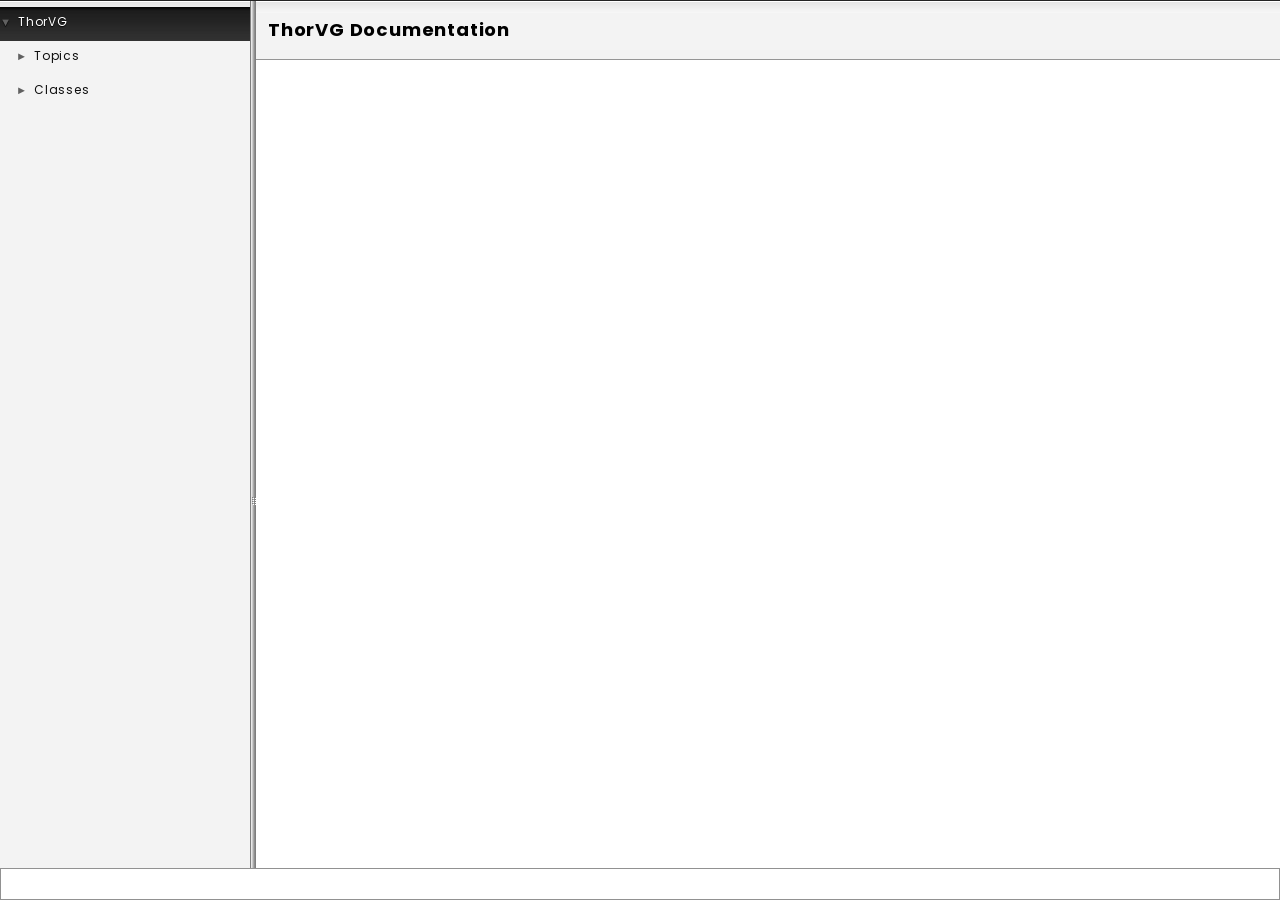
<file: api/doc/index.html>
<!DOCTYPE html PUBLIC "-//W3C//DTD XHTML 1.0 Transitional//EN" "https://www.w3.org/TR/xhtml1/DTD/xhtml1-transitional.dtd">
<html xmlns="http://www.w3.org/1999/xhtml" lang="en-US">
<head>
<meta http-equiv="Content-Type" content="text/xhtml;charset=UTF-8"/>
<meta http-equiv="X-UA-Compatible" content="IE=11"/>
<meta name="generator" content="Doxygen 1.9.8"/>
<meta name="viewport" content="width=device-width, initial-scale=1"/>
<title>ThorVG: Main Page</title>
<link href="tabs.css" rel="stylesheet" type="text/css"/>
<script type="text/javascript" src="jquery.js"></script>
<script type="text/javascript" src="dynsections.js"></script>
<link href="navtree.css" rel="stylesheet" type="text/css"/>
<script type="text/javascript" src="resize.js"></script>
<script type="text/javascript" src="navtreedata.js"></script>
<script type="text/javascript" src="navtree.js"></script>
<link href="search/search.css" rel="stylesheet" type="text/css"/>
<script type="text/javascript" src="search/searchdata.js"></script>
<script type="text/javascript" src="search/search.js"></script>
<link href="doxygen.css" rel="stylesheet" type="text/css" />
</head>
<body>
<div id="top"><!-- do not remove this div, it is closed by doxygen! -->
<div id="titlearea">
<table cellspacing="0" cellpadding="0">
 <tbody>
 <tr id="projectrow">
  <td id="projectlogo"><img alt="Logo" src="small_logo.png"/></td>
  <td id="projectalign">
   <div id="projectname">ThorVG<span id="projectnumber">&#160;v1.0</span>
   </div>
  </td>
 </tr>
 </tbody>
</table>
</div>
<!-- end header part -->
<!-- Generated by Doxygen 1.9.8 -->
<script type="text/javascript">
/* @license magnet:?xt=urn:btih:d3d9a9a6595521f9666a5e94cc830dab83b65699&amp;dn=expat.txt MIT */
var searchBox = new SearchBox("searchBox", "search/",'.html');
/* @license-end */
</script>
<script type="text/javascript" src="menudata.js"></script>
<script type="text/javascript" src="menu.js"></script>
<script type="text/javascript">
/* @license magnet:?xt=urn:btih:d3d9a9a6595521f9666a5e94cc830dab83b65699&amp;dn=expat.txt MIT */
$(function() {
  initMenu('',true,false,'search.php','Search');
  $(document).ready(function() { init_search(); });
});
/* @license-end */
</script>
<div id="main-nav"></div>
</div><!-- top -->
<div id="side-nav" class="ui-resizable side-nav-resizable">
  <div id="nav-tree">
    <div id="nav-tree-contents">
      <div id="nav-sync" class="sync"></div>
    </div>
  </div>
  <div id="splitbar" style="-moz-user-select:none;" 
       class="ui-resizable-handle">
  </div>
</div>
<script type="text/javascript">
/* @license magnet:?xt=urn:btih:d3d9a9a6595521f9666a5e94cc830dab83b65699&amp;dn=expat.txt MIT */
$(document).ready(function(){initNavTree('index.html',''); initResizable(); });
/* @license-end */
</script>
<div id="doc-content">
<!-- window showing the filter options -->
<div id="MSearchSelectWindow"
     onmouseover="return searchBox.OnSearchSelectShow()"
     onmouseout="return searchBox.OnSearchSelectHide()"
     onkeydown="return searchBox.OnSearchSelectKey(event)">
</div>

<!-- iframe showing the search results (closed by default) -->
<div id="MSearchResultsWindow">
<div id="MSearchResults">
<div class="SRPage">
<div id="SRIndex">
<div id="SRResults"></div>
<div class="SRStatus" id="Loading">Loading...</div>
<div class="SRStatus" id="Searching">Searching...</div>
<div class="SRStatus" id="NoMatches">No Matches</div>
</div>
</div>
</div>
</div>

<div class="header">
  <div class="headertitle"><div class="title">ThorVG Documentation</div></div>
</div><!--header-->
<div class="contents">
</div><!-- contents -->
</div><!-- doc-content -->
<!-- start footer part -->
<div id="nav-path" class="navpath"><!-- id is needed for treeview function! -->
  <ul>
    <li class="footer">Generated by <a href="https://www.doxygen.org/index.html"><img class="footer" src="doxygen.svg" width="104" height="31" alt="doxygen"/></a> 1.9.8 </li>
  </ul>
</div>
</body>
</html>
</file>
<file: api/doc/tabs.css>
@import url('https://fonts.googleapis.com/css2?family=Poppins:wght@200;300&display=swap');

.sm {
    position: relative;
    z-index:9999
}

.sm, .sm ul, .sm li {
    display: block;
    list-style: none;
    margin: 0;
    padding: 0;
    /*line-height: normal;*/
    direction: ltr;
    text-align: left;
    -webkit-tap-highlight-color:rgba(0, 0, 0, 0)
}

.sm-rtl, .sm-rtl ul, .sm-rtl li {
    direction: rtl;
    text-align:right
}

.sm > li > h1, .sm > li > h2, .sm > li > h3, .sm > li > h4, .sm > li > h5, .sm > li > h6 {
    margin: 0;
    padding:0
}

.sm ul {
    display:none
}

.sm li, .sm a {
    position:relative
}

.sm a {
    display:block
}

.sm a.disabled {
    cursor:not-allowed
}

.sm:after {
    content: "\00a0";
    display: block;
    height: 0;
    font: 0px/0 serif;
    clear: both;
    visibility: hidden;
    overflow:hidden
}

.sm, .sm *, .sm * :before, .sm * :after {
    -moz-box-sizing: border-box;
    -webkit-box-sizing: border-box;
    box-sizing:border-box
}

/* tab background */
/*.sm-dox {
    background-image: url("tab_b.png")
}*/

/* tab text */
.sm-dox a, .sm-dox a:focus, .sm-dox a:hover, .sm-dox a:active {
    padding: 0px 12px;
    padding-right: 43px;
    font-family: Poppins, "Lucida Grande", "Geneva", "Helvetica", Arial, sans-serif;
    font-size: 13px;
    /*font-weight: bold;*/
    line-height: 36px;
    letter-spacing: 0.8px;
    text-decoration: none;
    /*text-shadow: 0px 1px 1px rgba(255, 255, 255, 0.9);
    color: #283A5D;*/
    color: #000;
    outline:none
}

.sm-dox a:hover {
    background-image: url("tab_a.png");
    background-repeat: repeat-x;
    color: #fff;
    /*text-shadow:0px 1px 1px #000*/
}

.sm-dox a.current {
    color:#D23600
}

.sm-dox a.disabled {
    color:#bbb
}

.sm-dox a span.sub-arrow {
    position: absolute;
    top: 50%;
    margin-top: -14px;
    left: auto;
    right: 3px;
    width: 28px;
    height: 28px;
    overflow: hidden;
    font: bold 12px/28px monospace !important;
    text-align: center;
    text-shadow: none;
    background: rgba(255, 255, 255, 0.5);
    border-radius:5px
}

.sm-dox a.highlighted span.sub-arrow:before {
    display: block;
    content: '-'
}

.sm-dox > li:first-child > a, .sm-dox > li:first-child > :not(ul) a {
    border-radius:5px 5px 0 0
}

.sm-dox > li:last-child > a, .sm-dox > li:last-child > * :not(ul) a, .sm-dox > li:last-child > ul, .sm-dox > li:last-child > ul > li:last-child > a, .sm-dox > li:last-child > ul > li:last-child > * :not(ul) a, .sm-dox > li:last-child > ul > li:last-child > ul, .sm-dox > li:last-child > ul > li:last-child > ul > li:last-child > a, .sm-dox > li:last-child > ul > li:last-child > ul > li:last-child > * :not(ul) a, .sm-dox > li:last-child > ul > li:last-child > ul > li:last-child > ul, .sm-dox > li:last-child > ul > li:last-child > ul > li:last-child > ul > li:last-child > a, .sm-dox > li:last-child > ul > li:last-child > ul > li:last-child > ul > li:last-child > * :not(ul) a, .sm-dox > li:last-child > ul > li:last-child > ul > li:last-child > ul > li:last-child > ul, .sm-dox > li:last-child > ul > li:last-child > ul > li:last-child > ul > li:last-child > ul > li:last-child > a, .sm-dox > li:last-child > ul > li:last-child > ul > li:last-child > ul > li:last-child > ul > li:last-child > * :not(ul) a, .sm-dox > li:last-child > ul > li:last-child > ul > li:last-child > ul > li:last-child > ul > li:last-child > ul {
    border-radius:0 0 5px 5px
}

.sm-dox > li:last-child > a.highlighted, .sm-dox > li:last-child > * :not(ul) a.highlighted, .sm-dox > li:last-child > ul > li:last-child > a.highlighted, .sm-dox > li:last-child > ul > li:last-child > * :not(ul) a.highlighted, .sm-dox > li:last-child > ul > li:last-child > ul > li:last-child > a.highlighted, .sm-dox > li:last-child > ul > li:last-child > ul > li:last-child > * :not(ul) a.highlighted, .sm-dox > li:last-child > ul > li:last-child > ul > li:last-child > ul > li:last-child > a.highlighted, .sm-dox > li:last-child > ul > li:last-child > ul > li:last-child > ul > li:last-child > * :not(ul) a.highlighted, .sm-dox > li:last-child > ul > li:last-child > ul > li:last-child > ul > li:last-child > ul > li:last-child > a.highlighted, .sm-dox > li:last-child > ul > li:last-child > ul > li:last-child > ul > li:last-child > ul > li:last-child > * :not(ul) a.highlighted {
    border-radius:0
}

.sm-dox ul {
    background:rgba(162, 162, 162, 0.1)
}

/* tab popup text */
.sm-dox ul a, .sm-dox ul a:focus, .sm-dox ul a:hover, .sm-dox ul a:active {
    font-size: 12px;
    border-left: 8px solid transparent;
    line-height: 36px;
    letter-spacing: 0.8px;
    text-shadow: none;
    background-color: white;
    background-image:none
}

.sm-dox ul a:hover {
    background-image: url("tab_a.png");
    background-repeat: repeat-x;
    color: #fff;
    /*text-shadow:0px 1px 1px #000*/
}

.sm-dox ul ul a, .sm-dox ul ul a:hover, .sm-dox ul ul a:focus, .sm-dox ul ul a:active {
    border-left:16px solid transparent
}

.sm-dox ul ul ul a, .sm-dox ul ul ul a:hover, .sm-dox ul ul ul a:focus, .sm-dox ul ul ul a:active {
    border-left:24px solid transparent
}

.sm-dox ul ul ul ul a, .sm-dox ul ul ul ul a:hover, .sm-dox ul ul ul ul a:focus, .sm-dox ul ul ul ul a:active {
    border-left:32px solid transparent
}

.sm-dox ul ul ul ul ul a, .sm-dox ul ul ul ul ul a:hover, .sm-dox ul ul ul ul ul a:focus, .sm-dox ul ul ul ul ul a:active {
    border-left:40px solid transparent
}

@media (min-width: 768px) {
    .sm-dox ul {
        position: absolute;
        width:12em
    }

    .sm-dox li {
        float:left
    }

    .sm-dox.sm-rtl li {
        float:right
    }

    .sm-dox ul li, .sm-dox.sm-rtl ul li, .sm-dox.sm-vertical li {
        float:none
    }

    .sm-dox a {
        white-space:nowrap
    }

    .sm-dox ul a, .sm-dox.sm-vertical a {
        white-space:normal
    }

    .sm-dox .sm-nowrap > li > a, .sm-dox .sm-nowrap > li > :not(ul) a {
        white-space:nowrap
    }

    /* tab background */
    .sm-dox {
        padding: 0 10px;
        /*background-image: url("tab_b.png");*/
        line-height:36px
    }

    .sm-dox a span.sub-arrow {
        top: 50%;
        margin-top: -2px;
        right: 12px;
        width: 0;
        height: 0;
        border-width: 4px;
        border-style: solid dashed dashed dashed;
        border-color: #283A5D transparent transparent transparent;
        background: transparent;
        border-radius:0
    }

    /* border to the right of the main tab item */
    .sm-dox a, .sm-dox a:focus, .sm-dox a:active, .sm-dox a:hover, .sm-dox a.highlighted {
        padding: 0px 12px;
        border-radius:0 !important
    }

    /* main tab hover */
    .sm-dox a:hover {
        background-image: url("tab_a.png");
        background-repeat: repeat-x;
        color: #fff;
        text-shadow:0px 1px 1px #000
    }

    .sm-dox a:hover span.sub-arrow {
        border-color:#fff transparent transparent transparent
    }

    .sm-dox a.has-submenu {
        padding-right:24px
    }

    .sm-dox li {
        border-top:0
    }

    .sm-dox > li > ul:before, .sm-dox > li > ul:after {
        content: '';
        position: absolute;
        top: -18px;
        left: 30px;
        width: 0;
        height: 0;
        overflow: hidden;
        border-width: 9px;
        border-style: dashed dashed solid dashed;
        border-color:transparent transparent #bbb transparent
    }

    .sm-dox > li > ul:after {
        top: -16px;
        left: 31px;
        border-width: 8px;
        border-color:transparent transparent #fff transparent
    }

    /* sub menu background of main tab */
    .sm-dox ul {
        border: 1px solid #bbb;
        padding: 5px 0;
        background: #fff;
        border-radius: 5px !important;
        box-shadow:0 5px 9px rgba(0, 0, 0, 0.2)
    }

    .sm-dox ul a span.sub-arrow {
        right: 8px;
        top: 50%;
        margin-top: -5px;
        border-width: 5px;
        border-color: transparent transparent transparent #555;
        border-style:dashed dashed dashed solid
    }

    .sm-dox ul a, .sm-dox ul a:hover, .sm-dox ul a:focus, .sm-dox ul a:active, .sm-dox ul a.highlighted {
        color: #555;
        background-image: none;
        border: 0 !important;
        color: #555;
        background-image:none
    }

    /* tab popup hover */
    .sm-dox ul a:hover {
        background-image: url("tab_a.png");
        background-repeat: repeat-x;
        color: #fff;
        /*text-shadow:0px 1px 1px #000*/
    }

    .sm-dox ul a:hover span.sub-arrow {
        border-color:transparent transparent transparent #fff
    }

    .sm-dox span.scroll-up, .sm-dox span.scroll-down {
        position: absolute;
        display: none;
        visibility: hidden;
        overflow: hidden;
        background: #fff;
        height:36px
    }

    .sm-dox span.scroll-up:hover, .sm-dox span.scroll-down:hover {
        background:#eee
    }

    .sm-dox span.scroll-up:hover span.scroll-up-arrow, .sm-dox span.scroll-up:hover span.scroll-down-arrow {
        border-color:transparent transparent #D23600 transparent
    }

    .sm-dox span.scroll-down:hover span.scroll-down-arrow {
        border-color:#D23600 transparent transparent transparent
    }

    .sm-dox span.scroll-up-arrow, .sm-dox span.scroll-down-arrow {
        position: absolute;
        top: 0;
        left: 50%;
        margin-left: -6px;
        width: 0;
        height: 0;
        overflow: hidden;
        border-width: 6px;
        border-style: dashed dashed solid dashed;
        border-color:transparent transparent #555 transparent
    }

    .sm-dox span.scroll-down-arrow {
        top: 8px;
        border-style: solid dashed dashed dashed;
        border-color:#555 transparent transparent transparent
    }

    .sm-dox.sm-rtl a.has-submenu {
        padding-right: 12px;
        padding-left:24px
    }

    .sm-dox.sm-rtl a span.sub-arrow {
        right: auto;
        left:12px
    }

    .sm-dox.sm-rtl.sm-vertical a.has-submenu {
        padding:10px 20px
    }

    .sm-dox.sm-rtl.sm-vertical a span.sub-arrow {
        right: auto;
        left: 8px;
        border-style: dashed solid dashed dashed;
        border-color:transparent #555 transparent transparent
    }

    .sm-dox.sm-rtl > li > ul:before {
        left: auto;
        right:30px
    }

    .sm-dox.sm-rtl > li > ul:after {
        left: auto;
        right:31px
    }

    .sm-dox.sm-rtl ul a.has-submenu {
        padding:10px 20px !important
    }

    .sm-dox.sm-rtl ul a span.sub-arrow {
        right: auto;
        left: 8px;
        border-style: dashed solid dashed dashed;
        border-color:transparent #555 transparent transparent
    }

    .sm-dox.sm-vertical {
        padding: 10px 0;
        border-radius:5px
    }

    .sm-dox.sm-vertical a {
        padding:10px 20px
    }

    .sm-dox.sm-vertical a:hover, .sm-dox.sm-vertical a:focus, .sm-dox.sm-vertical a:active, .sm-dox.sm-vertical a.highlighted {
        background:#fff
    }
    /* tab background */
    /*.sm-dox.sm-vertical a.disabled {
        background-image: url("tab_b.png")
    }*/

    .sm-dox.sm-vertical a span.sub-arrow {
        right: 8px;
        top: 50%;
        margin-top: -5px;
        border-width: 5px;
        border-style: dashed dashed dashed solid;
        border-color:transparent transparent transparent #555
    }

    .sm-dox.sm-vertical > li > ul:before, .sm-dox.sm-vertical > li > ul:after {
        display:none
    }

    .sm-dox.sm-vertical ul a {
        padding:10px 20px
    }

    .sm-dox.sm-vertical ul a:hover, .sm-dox.sm-vertical ul a:focus, .sm-dox.sm-vertical ul a:active, .sm-dox.sm-vertical ul a.highlighted {
        background:#eee
    }

    .sm-dox.sm-vertical ul a.disabled {
        background: #fff
    }
}
</file>
<file: api/doc/navtree.css>
@import url('https://fonts.googleapis.com/css2?family=Poppins:wght@200;300&display=swap');

#nav-tree .children_ul {
  margin:0;
  padding:4px;
}

#nav-tree ul {
  list-style:none outside none;
  margin:0px;
  padding:0px;
}

#nav-tree li {
  white-space:nowrap;
  margin:0px;
  padding:0px;
}

#nav-tree .plus {
  margin:0px;
}

#nav-tree .selected {
  background-image: url('tab_a.png');
  background-repeat:repeat-x;
  color: #fff;
  text-shadow: 0px 1px 1px rgba(0, 0, 0, 1.0);
}

#nav-tree img {
  margin:0px;
  padding:0px;
  border:0px;
  vertical-align: middle;
}

#nav-tree a {
  text-decoration:none;
  padding:0px;
  margin:0px;
  outline:none;
}

#nav-tree .label {
  margin:0px;
  padding:0px;
  font: 300 12px Poppins,Geneva,Helvetica,Arial,sans-serif;
  letter-spacing: 0.8px;
}

#nav-tree .label a {
  padding:2px;
}

#nav-tree .selected a {
  text-decoration:none;
  color:#fff;
}

#nav-tree .children_ul {
  margin:0px;
  padding:0px;
}

#nav-tree .item {
  margin:0px;
  padding: 6px 0px;
}

#nav-tree {
  padding: 0px 0px;
  background-color: #FAFAFF; 
  font-size:14px;
  overflow:auto;
}

#doc-content {
  overflow:auto;
  display:block;
  padding:0px;
  margin:0px;
  -webkit-overflow-scrolling : touch; /* iOS 5+ */
}

#side-nav {
  padding:0 6px 0 0;
  margin: 0px;
  display:block;
  position: absolute;
  left: 0px;
  width: 250px;
}

.ui-resizable .ui-resizable-handle {
  display:block;
}

.ui-resizable-e {
  background-image:url("splitbar.png");
  background-size:100%;
  background-repeat:repeat-y;
  background-attachment: scroll;
  cursor:ew-resize;
  height:100%;
  right:0;
  top:0;
  width:6px;
}

.ui-resizable-handle {
  display:none;
  font-size:0.1px;
  position:absolute;
  z-index:1;
}

#nav-tree-contents {
  margin: 6px 0px 0px 0px;
}

#nav-tree {
  background-image:url('nav_h.png');
  background-repeat:repeat-x;
  background-color: #F3F3F3;
  -webkit-overflow-scrolling : touch; /* iOS 5+ */
}

#nav-sync {
  position:absolute;
  top:5px;
  right:24px;
  z-index:0;
}

#nav-sync img {
  opacity:0.3;
}

#nav-sync img:hover {
  opacity:0.9;
}

@media print
{
  #nav-tree { display: none; }
  div.ui-resizable-handle { display: none; position: relative; }
}
</file>
<file: api/doc/search/search.css>
/*---------------- Search Box positioning */

#main-menu > li:last-child {
    /* This <li> object is the parent of the search bar */
    display: flex;
    justify-content: center;
    align-items: center;
    height: 36px;
    margin-right: 1em;
}

/*---------------- Search box styling */

.SRPage * {
    font-weight: normal;
    line-height: normal;
}

dark-mode-toggle {
    margin-left: 5px;
    display: flex;
    float: right;
}

#MSearchBox {
    display: inline-block;
    white-space : nowrap;
    background: var(--search-background-color);
    border-radius: 0.65em;
    box-shadow: var(--search-box-shadow);
    z-index: 102;
}

#MSearchBox .left {
    display: inline-block;
    vertical-align: middle;
    height: 1.4em;
}

#MSearchSelect {
    display: inline-block;
    vertical-align: middle;
    width: 20px;
    height: 19px;
    background-image: var(--search-magnification-select-image);
    margin: 0 0 0 0.3em;
    padding: 0;
}

#MSearchSelectExt {
    display: inline-block;
    vertical-align: middle;
    width: 10px;
    height: 19px;
    background-image: var(--search-magnification-image);
    margin: 0 0 0 0.5em;
    padding: 0;
}


#MSearchField {
    display: inline-block;
    vertical-align: middle;
    width: 7.5em;
    height: 19px;
    margin: 0 0.15em;
    padding: 0;
    line-height: 1em;
    border:none;
    color: var(--search-foreground-color);
    outline: none;
    font-family: var(--font-family-search);
    -webkit-border-radius: 0px;
    border-radius: 0px;
    background: none;
}

@media(hover: none) {
    /* to avoid zooming on iOS */
    #MSearchField {
        font-size: 16px;
    }
}

#MSearchBox .right {
    display: inline-block;
    vertical-align: middle;
    width: 1.4em;
    height: 1.4em;
}

#MSearchClose {
    display: none;
    font-size: inherit;
    background : none;
    border: none;
    margin: 0;
    padding: 0;
    outline: none;

}

#MSearchCloseImg {
    padding: 0.3em;
    margin: 0;
}

.MSearchBoxActive #MSearchField {
    color: var(--search-active-color);
}



/*---------------- Search filter selection */

#MSearchSelectWindow {
    display: none;
    position: absolute;
    left: 0; top: 0;
    border: 1px solid var(--search-filter-border-color);
    background-color: var(--search-filter-background-color);
    z-index: 10001;
    padding-top: 4px;
    padding-bottom: 4px;
    -moz-border-radius: 4px;
    -webkit-border-top-left-radius: 4px;
    -webkit-border-top-right-radius: 4px;
    -webkit-border-bottom-left-radius: 4px;
    -webkit-border-bottom-right-radius: 4px;
    -webkit-box-shadow: 5px 5px 5px rgba(0, 0, 0, 0.15);
}

.SelectItem {
    font: 8pt var(--font-family-search);
    padding-left:  2px;
    padding-right: 12px;
    border: 0px;
}

span.SelectionMark {
    margin-right: 4px;
    font-family: var(--font-family-monospace);
    outline-style: none;
    text-decoration: none;
}

a.SelectItem {
    display: block;
    outline-style: none;
    color: var(--search-filter-foreground-color);
    text-decoration: none;
    padding-left:   6px;
    padding-right: 12px;
}

a.SelectItem:focus,
a.SelectItem:active {
    color: var(--search-filter-foreground-color);
    outline-style: none;
    text-decoration: none;
}

a.SelectItem:hover {
    color: var(--search-filter-highlight-text-color);
    background-color: var(--search-filter-highlight-bg-color);
    outline-style: none;
    text-decoration: none;
    cursor: pointer;
    display: block;
}

/*---------------- Search results window */

iframe#MSearchResults {
    /*width: 60ex;*/
    height: 15em;
}

#MSearchResultsWindow {
    display: none;
    position: absolute;
    left: 0; top: 0;
    border: 1px solid var(--search-results-border-color);
    background-color: var(--search-results-background-color);
    z-index:10000;
    width: 300px;
    height: 400px;
    overflow: auto;
}

/* ----------------------------------- */


#SRIndex {
    clear:both; 
}

.SREntry {
    font-size: 10pt;
    padding-left: 1ex;
}

.SRPage .SREntry {
    font-size: 8pt;
    padding: 1px 5px;
}

div.SRPage {
    margin: 5px 2px;
    background-color: var(--search-results-background-color);
}

.SRChildren {
    padding-left: 3ex; padding-bottom: .5em 
}

.SRPage .SRChildren {
    display: none;
}

.SRSymbol {
    font-weight: bold;
    color: var(--search-results-foreground-color);
    font-family: var(--font-family-search);
    text-decoration: none;
    outline: none;
}

a.SRScope {
    display: block;
    color: var(--search-results-foreground-color);
    font-family: var(--font-family-search);
    font-size: 8pt;
    text-decoration: none;
    outline: none;
}

a.SRSymbol:focus, a.SRSymbol:active,
a.SRScope:focus, a.SRScope:active {
    text-decoration: underline;
}

span.SRScope {
    padding-left: 4px;
    font-family: var(--font-family-search);
}

.SRPage .SRStatus {
    padding: 2px 5px;
    font-size: 8pt;
    font-style: italic;
    font-family: var(--font-family-search);
}

.SRResult {
    display: none;
}

div.searchresults {
    margin-left: 10px;
    margin-right: 10px;
}

/*---------------- External search page results */

.pages b {
   color: white;
   padding: 5px 5px 3px 5px;
   background-image: var(--nav-gradient-active-image-parent);
   background-repeat: repeat-x;
   text-shadow: 0 1px 1px #000000;
}

.pages {
    line-height: 17px;
    margin-left: 4px;
    text-decoration: none;
}

.hl {
    font-weight: bold;
}

#searchresults {
    margin-bottom: 20px;
}

.searchpages {
    margin-top: 10px;
}
</file>
<file: api/doc/doxygen.css>
/* The standard CSS for doxygen 1.9.1 */

@import url('https://fonts.googleapis.com/css2?family=Poppins:wght@200;300&family=Source+Code+Pro&display=swap');

body, table, div, p, dl {
	font: 300 14px/18px Poppins,sans-serif;
}

p.reference, p.definition {
	font: 400 14px/18px Poppins,sans-serif;
}

/* @group Heading Levels */

h1.groupheader {
	font-size: 150%;
}

/* header title */
.title {
	font: 400 14px/28px Poppins,sans-serif;
	font-size: 130%;
	font-weight: bold;
	margin: 10px 2px;
	letter-spacing: 0.8px;
}

/* Public Member Functions */
h2.groupheader {
	border-bottom: 1px solid #4A4A4A;
	color: #0A0A0A;
	font-size: 120%;
	font-weight: bold;
	margin-top: 1.75em;
	padding-top: 8px;
	padding-bottom: 4px;
	width: 100%;
	letter-spacing: 0.8px;
}

h3.groupheader {
	font-size: 100%;
}

h1, h2, h3, h4, h5, h6 {
	-webkit-transition: text-shadow 0.5s linear;
	-moz-transition: text-shadow 0.5s linear;
	-ms-transition: text-shadow 0.5s linear;
	-o-transition: text-shadow 0.5s linear;
	transition: text-shadow 0.5s linear;
	margin-right: 15px;
}

h1.glow, h2.glow, h3.glow, h4.glow, h5.glow, h6.glow {
	text-shadow: 0 0 15px cyan;
}

dt {
	font-weight: bold;
}

ul.multicol {
	-moz-column-gap: 1em;
	-webkit-column-gap: 1em;
	column-gap: 1em;
	-moz-column-count: 3;
	-webkit-column-count: 3;
	column-count: 3;
}

p.startli, p.startdd {
	margin-top: 2px;
}

th p.starttd, th p.intertd, th p.endtd {
        font-size: 100%;
        font-weight: 700;
}

p.starttd {
	margin-top: 0px;
}

p.endli {
	margin-bottom: 0px;
}

p.enddd {
	margin-bottom: 4px;
}

p.endtd {
	margin-bottom: 2px;
}

p.interli {
}

p.interdd {
}

p.intertd {
}

/* @end */

caption {
	font-weight: bold;
}

span.legend {
	font-size: 70%;
	text-align: center;
}

h3.version {
	font-size: 90%;
	text-align: center;
}

div.navtab {
	border-right: 1px solid #686868;
	padding-right: 15px;
	text-align: right;
	line-height: 110%;
}

div.navtab table {
	border-spacing: 0;
}

td.navtab {
	padding-right: 6px;
	padding-left: 6px;
}
td.navtabHL {
	background-image: url('tab_a.png');
	background-repeat:repeat-x;
	padding-right: 6px;
	padding-left: 6px;
}

td.navtabHL a, td.navtabHL a:visited {
	color: #fff;
	text-shadow: 0px 1px 1px rgba(0, 0, 0, 1.0);
}

a.navtab {
	font-weight: bold;
}

div.qindex{
	text-align: center;
	width: 100%;
	line-height: 140%;
	font-size: 130%;
	color: #A0A0A0;
}

dt.alphachar{
	font-size: 180%;
	font-weight: bold;
}

.alphachar a{
	color: black;
}

.alphachar a:hover, .alphachar a:visited{
	text-decoration: none;
}

.classindex dl {
	padding: 25px;
	column-count:1
}

.classindex dd {
	display:inline-block;
	margin-left: 50px;
	width: 90%;
	line-height: 1.15em;
}

.classindex dl.odd {
	background-color: #F0F0F0;
}

@media(min-width: 1120px) {
	.classindex dl {
		column-count:2
	}
}

@media(min-width: 1320px) {
	.classindex dl {
		column-count:3
	}
}


/* @group Link Styling */

a {
	color: #0F0F0F;
	font-weight: normal;
	text-decoration: none;
}

.contents a:visited {
	color: #181818;
}

a:hover {
	text-decoration: underline;
}

.contents a.qindexHL:visited {
        color: #FFFFFF;
}

a.el {
	font-weight: bold;
}

a.elRef {
}

/* sample code color */
a.code, a.code:visited, a.line, a.line:visited {
	color: #181818; 
}

a.codeRef, a.codeRef:visited, a.lineRef, a.lineRef:visited {
	color: #181818; 
}

/* @end */

dl.el {
	margin-left: -1cm;
}

ul {
  overflow: hidden; /*Fixed: list item bullets overlap floating elements*/
}

#side-nav ul {
  overflow: visible; /* reset ul rule for scroll bar in GENERATE_TREEVIEW window */
}

#main-nav ul {
  overflow: visible; /* reset ul rule for the navigation bar drop down lists */
}

.fragment {
  text-align: left;
  direction: ltr;
  overflow-x: auto; /*Fixed: fragment lines overlap floating elements*/
  overflow-y: hidden;
}

pre.fragment {
        border: 1px solid #959595;
        background-color: #F7F7F7;
        padding: 4px 6px;
        margin: 4px 8px 4px 2px;
        overflow: auto;
        word-wrap: break-word;
        font-size:  9pt;
        line-height: 125%;
        font-family: monospace, fixed;
        font-size: 105%;
}

/* <code> type in .content */
code {
  font-family: 'Source Code Pro', monospace, fixed !important;
  color: #37474f;
}

/* sample code background color */
div.fragment {
	padding: 10px 16px; /*Fixed: last line underline overlap border*/
	margin: 4px 40px 4px 20px;
	background-color: #fdfdfd;
	border: 1px solid #959595;
	border-radius: 4px;
}

/* sample code text */
div.line {
	font-family: 'Source Code Pro', monospace, fixed;
	font-size: 13px;
	min-height: 13px;
	line-height: 1.8em;
	text-wrap: unrestricted;
	white-space: -moz-pre-wrap; /* Moz */
	white-space: -pre-wrap;     /* Opera 4-6 */
	white-space: -o-pre-wrap;   /* Opera 7 */
	white-space: pre-wrap;      /* CSS3  */
	word-wrap: break-word;      /* IE 5.5+ */
	text-indent: -53px;
	padding-left: 53px;
	padding-bottom: 0px;
	margin: 0px;
	-webkit-transition-property: background-color, box-shadow;
	-webkit-transition-duration: 0.5s;
	-moz-transition-property: background-color, box-shadow;
	-moz-transition-duration: 0.5s;
	-ms-transition-property: background-color, box-shadow;
	-ms-transition-duration: 0.5s;
	-o-transition-property: background-color, box-shadow;
	-o-transition-duration: 0.5s;
	transition-property: background-color, box-shadow;
	transition-duration: 0.5s;
}

div.line:after {
    content:"\000A";
    white-space: pre;
}

div.line.glow {
	background-color: cyan;
	box-shadow: 0 0 10px cyan;
}


span.lineno {
	padding-right: 4px;
	text-align: right;
	border-right: 2px solid #0F0;
	background-color: #E8E8E8;
        white-space: pre;
}
span.lineno a {
	background-color: #D8D8D8;
}

span.lineno a:hover {
	background-color: #C8C8C8;
}

.lineno {
	-webkit-touch-callout: none;
	-webkit-user-select: none;
	-khtml-user-select: none;
	-moz-user-select: none;
	-ms-user-select: none;
	user-select: none;
}

div.ah, span.ah {
	background-color: black;
	font-weight: bold;
	color: #FFFFFF;
	margin-bottom: 3px;
	margin-top: 3px;
	padding: 0.2em;
	border: solid thin #333;
	border-radius: 0.5em;
	-webkit-border-radius: .5em;
	-moz-border-radius: .5em;
	box-shadow: 2px 2px 3px #999;
	-webkit-box-shadow: 2px 2px 3px #999;
	-moz-box-shadow: rgba(0, 0, 0, 0.15) 2px 2px 2px;
	background-image: -webkit-gradient(linear, left top, left bottom, from(#eee), to(#000),color-stop(0.3, #444));
	background-image: -moz-linear-gradient(center top, #eee 0%, #444 40%, #000 110%);
}

div.classindex ul {
        list-style: none;
        padding-left: 0;
}

div.classindex span.ai {
        display: inline-block;
}

div.groupHeader {
	margin-left: 16px;
	margin-top: 12px;
	font-weight: bold;
}

div.groupText {
	margin-left: 16px;
	font-style: italic;
}

body {
	background-color: white;
	color: black;
        margin: 0;
}

div.contents {
	margin-top: 10px;
	margin-left: 12px;
	margin-right: 8px;
}

td.indexkey {
	background-color: #D8D8D8;
	font-weight: bold;
	border: 1px solid #959595;
	margin: 2px 0px 2px 0;
	padding: 2px 10px;
        white-space: nowrap;
        vertical-align: top;
}

td.indexvalue {
	background-color: #D8D8D8;
	border: 1px solid #959595;
	padding: 2px 10px;
	margin: 2px 0px;
}

tr.memlist {
	background-color: #DCDCDC;
}

p.formulaDsp {
	text-align: center;
}

img.formulaDsp {
	
}

img.formulaInl, img.inline {
	vertical-align: middle;
}

div.center {
	text-align: center;
        margin-top: 0px;
        margin-bottom: 0px;
        padding: 0px;
}

div.center img {
	border: 0px;
}

address.footer {
	text-align: right;
	padding-right: 12px;
}

img.footer {
	border: 0px;
	vertical-align: middle;
}

/* @group Code Colorization */

span.keyword {
	color: #008000
}

span.keywordtype {
	color: #604020
}

span.keywordflow {
	color: #e08000
}

/* sample code comment */
span.comment {
	color: #aa1f91
}

span.preprocessor {
	color: #806020
}

span.stringliteral {
	color: #002080
}

span.charliteral {
	color: #008080
}

span.vhdldigit { 
	color: #ff00ff 
}

span.vhdlchar { 
	color: #000000 
}

span.vhdlkeyword { 
	color: #700070 
}

span.vhdllogic { 
	color: #ff0000 
}

blockquote {
        background-color: #EEEEEE;
        border-left: 2px solid #606060;
        margin: 0 24px 0 4px;
        padding: 0 12px 0 16px;
}

blockquote.DocNodeRTL {
   border-left: 0;
   border-right: 2px solid #606060;
   margin: 0 4px 0 24px;
   padding: 0 16px 0 12px;
}

/* @end */

/*
.search {
	color: #003399;
	font-weight: bold;
}

form.search {
	margin-bottom: 0px;
	margin-top: 0px;
}

input.search {
	font-size: 75%;
	color: #000080;
	font-weight: normal;
	background-color: #e8eef2;
}
*/

td.tiny {
	font-size: 75%;
}

.dirtab {
	padding: 4px;
	border-collapse: collapse;
	border: 1px solid #686868;
}

th.dirtab {
	background: #D8D8D8;
	font-weight: bold;
}

hr {
	height: 0px;
	border: none;
	border-top: 1px solid #1C1C1C;
}

hr.footer {
	height: 1px;
}

/* @group Member Descriptions */

table.memberdecls {
	border-spacing: 0px;
	padding: 0px;
}

.memberdecls td, .fieldtable tr {
	-webkit-transition-property: background-color, box-shadow;
	-webkit-transition-duration: 0.5s;
	-moz-transition-property: background-color, box-shadow;
	-moz-transition-duration: 0.5s;
	-ms-transition-property: background-color, box-shadow;
	-ms-transition-duration: 0.5s;
	-o-transition-property: background-color, box-shadow;
	-o-transition-duration: 0.5s;
	transition-property: background-color, box-shadow;
	transition-duration: 0.5s;
}

.memberdecls td.glow, .fieldtable tr.glow {
	background-color: cyan;
	box-shadow: 0 0 15px cyan;
}

/* memItem background color */
.mdescLeft, .mdescRight,
.memItemLeft, .memItemRight,
.memTemplItemLeft, .memTemplItemRight, .memTemplParams {
	background-color: #f9f9f9;
	border: none;
	margin: 4px;
	padding: 1px 0 0 8px;
}

/* Classes text */
.memItemLeft, .memItemRight,
/* functions text */
.memTemplItemLeft, .memTemplItemRight {
    font: 300 14px/18px 'Source Code Pro',sans-serif;
}

/* Classes text link */
.memItemLeft a, .memItemLeft a:visited {
    font: 300 14px/18px 'Source Code Pro',sans-serif;
    color: #185abc;
}

.memItemRight a, .memItemRight a:visited,
.memTemplItemRight a, .memTemplItemRight a:visited {
    font: 300 14px/18px 'Source Code Pro',sans-serif;
    color: #185abc;
    font-weight: bold;
}

.mdescRight .el {
    font: 300 14px/18px 'Source Code Pro',sans-serif;
    color: #185abc;
}

.memdoc .el {
    font: 300 14px/18px 'Source Code Pro',sans-serif;
    color: #185abc !important;
}

.mdescLeft, .mdescRight {
	padding: 0px 8px 4px 8px;
	color: #555;
}

.memSeparator {
        border-bottom: 1px solid #BEBEBE;
        line-height: 1px;
        margin: 0px;
        padding: 0px;
}

.memItemLeft, .memTemplItemLeft {
        white-space: nowrap;
}

.memItemRight, .memTemplItemRight {
	width: 100%;
}

.memTemplParams {
	color: #181818;
        white-space: nowrap;
	font-size: 80%;
}

/* @end */

/* @group Member Details */

/* Styles for detailed member documentation */

.memtitle {
	padding: 8px;
	border-top-right-radius: 4px;
	border-top-left-radius: 4px;
	margin-bottom: -1px;
	background-color: #FFFFFF;
	line-height: 1.25;
	font-weight: 300;
	float:left;
}

h2.memtitle {
    font-size: 18px;
    font-weight: bold;
}

.permalink
{
        font-size: 65%;
        display: inline-block;
        vertical-align: middle;
}

.memtemplate {
	font-size: 80%;
	color: #181818;
	font-weight: normal;
	margin-left: 9px;
}

.memnav {
	background-color: #D8D8D8;
	border: 1px solid #686868;
	text-align: center;
	margin: 2px;
	margin-right: 15px;
	padding: 2px;
}

.mempage {
	width: 100%;
}

.memitem {
	padding: 0;
	margin-bottom: 10px;
	margin-right: 5px;
        -webkit-transition: box-shadow 0.5s linear;
        -moz-transition: box-shadow 0.5s linear;
        -ms-transition: box-shadow 0.5s linear;
        -o-transition: box-shadow 0.5s linear;
        transition: box-shadow 0.5s linear;
        display: table !important;
        width: 100%;
}

.memitem.glow {
         box-shadow: 0 0 15px cyan;
}

.memname {
        font-weight: 400;
        margin-left: 6px;
        font-family: 'Source Code Pro' !important;
}

.memname a, .memname a:visited {
        color: #185abc;
}

.memname td {
	vertical-align: bottom;
}

.memproto, dl.reflist dt {
        padding: 6px 0px;
        color: #030303;
        font-weight: bold;
        background-color: #f9f9f9;
}

/* mem title overload text */
.overload {
	font-family: 'Source Code Pro',"courier new",courier,monospace;
	font-size: 12px;
	font-weight: normal;
}

/* border, shadow, background in memdoc area */
.memdoc, dl.reflist dd {
        padding: 6px 10px 2px 10px;
        background-color: #FFFFFF;
}

dl.reflist dt {
        padding: 5px;
}

dl.reflist dd {
        margin: 0px 0px 10px 0px;
        padding: 5px;
}

.paramkey {
	text-align: right;
}

.paramtype {
	white-space: nowrap;
}

/* parameter text color */
.paramname {
	color: #37474f;
	white-space: nowrap;
}
.paramname em {
	font-style: normal;
}
.paramname code {
        line-height: 14px;
}

.params, .retval, .exception, .tparams {
        margin-left: 0px;
        padding-left: 0px;
}       

.params .paramname, .retval .paramname, .tparams .paramname, .exception .paramname {
        font-weight: bold;
        vertical-align: top;
}
        
.params .paramtype, .tparams .paramtype {
        font-style: italic;
        vertical-align: top;
}       

/* parameter type text */
.params .paramdir, .tparams .paramdir {
    font-family: 'Source Code Pro',"courier new",courier,monospace;
    font-size: 12px;
    vertical-align: top;
}

table.mlabels {
	border-spacing: 0px;
}

td.mlabels-left {
	width: 100%;
	padding: 0px;
}

td.mlabels-left .memname {
    font: 300 14px/18px 'Source Code Pro',sans-serif !important;
}

td.mlabels-left .memname a {
    color: #185abc;
}

td.mlabels-right {
	vertical-align: bottom;
	padding: 0px;
	white-space: nowrap;
}

span.mlabels {
        margin-left: 8px;
}

span.mlabel {
	background-color: #383838;
	text-shadow: none;
	color: white;
	margin-right: 4px;
	padding: 2px 3px;
	border-radius: 3px;
	font-size: 7pt;
	white-space: nowrap;
	vertical-align: middle;
}



/* @end */

/* these are for tree view inside a (index) page */

div.directory {
        margin: 10px 0px;
        border-top: 1px solid #606060;
        border-bottom: 1px solid #606060;
        width: 100%;
}

.directory table {
        border-collapse:collapse;
}

.directory td {
        margin: 0px;
        padding: 0px;
	vertical-align: top;
}

.directory td.entry {
        white-space: nowrap;
        padding-right: 6px;
	padding-top: 3px;
}

.directory td.entry a {
        outline:none;
}

.directory td.entry a img {
        border: none;
}

.directory td.desc {
        width: 100%;
        padding-left: 6px;
	padding-right: 6px;
	padding-top: 3px;
	border-left: 1px solid rgba(0,0,0,0.05);
}

.directory tr.even {
	padding-left: 6px;
	background-color: #EEEEEE;
}

.directory img {
	vertical-align: -30%;
}

.directory .levels {
        white-space: nowrap;
        width: 100%;
        text-align: right;
        font-size: 9pt;
}

.directory .levels span {
        cursor: pointer;
        padding-left: 2px;
        padding-right: 2px;
	color: #0F0F0F;
}

.arrow {
    color: #606060;
    -webkit-user-select: none;
    -khtml-user-select: none;
    -moz-user-select: none;
    -ms-user-select: none;
    user-select: none;
    cursor: pointer;
    font-size: 80%;
    display: inline-block;
    width: 16px;
    height: 22px;
}

.icon {
    font-family: Arial, Helvetica;
    font-weight: bold;
    font-size: 12px;
    height: 14px;
    width: 16px;
    display: inline-block;
    background-color: #383838;
    color: white;
    text-align: center;
    border-radius: 4px;
    margin-left: 2px;
    margin-right: 2px;
}

.icona {
    width: 24px;
    height: 22px;
    display: inline-block;
}

.iconfopen {
    width: 24px;
    height: 16px;
    margin-bottom: 4px;
    background-image:url('folderopen.png');
    background-position: 0px -4px;
    background-repeat: repeat-y;
    vertical-align:top;
    display: inline-block;
}

.iconfclosed {
    width: 24px;
    height: 16px;
    margin-bottom: 4px;
    background-image:url('folderclosed.png');
    background-position: 0px -4px;
    background-repeat: repeat-y;
    vertical-align:top;
    display: inline-block;
}

.icondoc {
    width: 24px;
    height: 16px;
    margin-bottom: 4px;
    background-image:url('doc.png');
    background-position: 0px -4px;
    background-repeat: repeat-y;
    vertical-align:top;
    display: inline-block;
}

/* Class List table */
table.directory {
    font: 300 14px Poppins,sans-serif;
}

/* @end */

div.dynheader {
        margin-top: 8px;
	-webkit-touch-callout: none;
	-webkit-user-select: none;
	-khtml-user-select: none;
	-moz-user-select: none;
	-ms-user-select: none;
	user-select: none;
}

address {
	font-style: normal;
	color: #050505;
}

table.doxtable caption {
	caption-side: top;
}

table.doxtable {
	border-collapse:collapse;
        margin-top: 4px;
        margin-bottom: 4px;
}

table.doxtable td, table.doxtable th {
	border: 1px solid #060606;
	padding: 3px 7px 2px;
}

table.doxtable th {
	background-color: #0B0B0B;
	color: #FFFFFF;
	font-size: 110%;
	padding-bottom: 4px;
	padding-top: 5px;
}

/* Enumerator table border */
table.fieldtable {
        /*width: 100%;*/
        margin-bottom: 10px;
        border: 1px solid #6E6E6E;
        border-spacing: 0px;
        -moz-border-radius: 4px;
        -webkit-border-radius: 4px;
        border-radius: 4px;
}

.fieldtable td, .fieldtable th {
        padding: 3px 7px 2px;
}

.fieldtable td.fieldtype, .fieldtable td.fieldname {
        white-space: nowrap;
        border-right: 1px solid #6E6E6E;
        border-bottom: 1px solid #6E6E6E;
        vertical-align: top;
}

.fieldtable td.fieldname {
        padding-top: 3px;
}

.fieldtable td.fielddoc {
        border-bottom: 1px solid #6E6E6E;
        /*width: 100%;*/
}

.fieldtable td.fielddoc p:first-child {
        margin-top: 0px;
}       
        
.fieldtable td.fielddoc p:last-child {
        margin-bottom: 2px;
}

.fieldtable tr:last-child td {
        border-bottom: none;
}

/* Enumerator table header background */
.fieldtable th {
        background-color: #f9f9f9;
        font-size: 90%;
        color: #030303;
        padding-bottom: 4px;
        padding-top: 5px;
        text-align:left;
        font-weight: 400;
        -moz-border-radius-topleft: 4px;
        -moz-border-radius-topright: 4px;
        -webkit-border-top-left-radius: 4px;
        -webkit-border-top-right-radius: 4px;
        border-top-left-radius: 4px;
        border-top-right-radius: 4px;
        border-bottom: 1px solid #6E6E6E;
}


.tabsearch {
	top: 0px;
	left: 10px;
	height: 36px;
	background-image: url('tab_b.png');
	z-index: 101;
	overflow: hidden;
	font-size: 13px;
}

/* footer background */
.navpath ul
{
	font-family: Poppins,sans-serif;
	font-size: 11px;
	height:30px;
	line-height:30px;
	color:#FFFFFF;
	border:solid 1px #919191;
	overflow:hidden;
	margin:0px;
	padding:0px;
}

.navpath li
{
	list-style-type:none;
	float:left;
	padding-left:10px;
	padding-right:15px;
	background-image:url('bc_s.png');
	background-repeat:no-repeat;
	background-position:right;
	color:#0B0B0B;
}

.navpath li.navelem {
	font-family: Poppins,'Lucida Grande',Geneva,Helvetica,Arial,sans-serif;
	font-size: 10px;
}

.navpath li.navelem a
{
	height:32px;
	display:block;
	text-decoration: none;
	outline: none;
	color: #040404;
	/*text-shadow: 0px 1px 1px rgba(255, 255, 255, 0.9);*/
	text-decoration: none;        
}

.navpath li.navelem a:hover
{
	color:#eeeeee;
}

/* footer */
.navpath li.footer
{
        list-style-type:none;
        float:right;
        padding-left:10px;
        padding-right:15px;
        background-image:none;
        background-repeat:no-repeat;
        background-position:right;
        color:#0B0B0B;
        font-size: 8pt;
        visibility: hidden;
}


div.summary
{
	float: right;
	font-size: 8pt;
	padding-right: 5px;
	width: 50%;
	text-align: right;
}       

/* summary link at the top right of the content header */
div.summary a
{
	white-space: nowrap;
}

table.classindex
{
        margin: 10px;
        white-space: nowrap;
        margin-left: 3%;
        margin-right: 3%;
        width: 94%;
        border: 0;
        border-spacing: 0; 
        padding: 0;
}

div.ingroups
{
	font-size: 8pt;
	width: 50%;
	text-align: left;
}

div.ingroups a, div.ingroups a:visited
{
	white-space: nowrap;
	color: #185abc;
}

div.header
{
        background-image:url('nav_h.png');
        background-repeat:repeat-x;
	background-color: #F3F3F3;
	margin:  0px;
	border-bottom: 1px solid #959595;
}

div.headertitle
{
	padding: 5px 5px 5px 10px;
}

.PageDocRTL-title div.headertitle {
  text-align: right;
  direction: rtl;
}

dl {
        padding: 0 0 0 0;
}

/* dl.note, dl.warning, dl.attention, dl.pre, dl.post, dl.invariant, dl.deprecated, dl.todo, dl.test, dl.bug, dl.examples */
dl.section {
	margin-left: 0px;
	padding-left: 0px;
}

dl.section.DocNodeRTL {
  margin-right: 0px;
  padding-right: 0px;
}

/* Note color */
dl.note {
  margin-left: 7px; margin-right: 7px;
  padding-left: 10px;
  padding-top: 4px;
  padding-bottom: 4px;
  border-left: 4px solid;
  border-color: #ffd300;
  background-color: #fff9da;
}

dl.note.DocNodeRTL {
  margin-left: 0;
  padding-left: 0;
  border-left: 0;
  margin-right: -7px;
  padding-right: 3px;
  border-right: 4px solid;
  border-color: #D0C000;
}

/* Warning text */
dl.warning, dl.attention {
  margin-left: 7px; margin-right: 7px;
  padding-left: 10px;
  padding-top: 4px;
  padding-bottom: 4px;
  border-left: 4px solid;
  border-color: #FF0000;
  background-color: #fff3f0;
}

dl.warning.DocNodeRTL, dl.attention.DocNodeRTL {
  margin-left: 0;
  padding-left: 0;
  border-left: 0;
  margin-right: -7px;
  padding-right: 3px;
  border-right: 4px solid;
  border-color: #FF0000;
}

dl.pre, dl.post, dl.invariant {
  margin-left: 7px; margin-right: 7px;
  padding-left: 10px;
  padding-top: 4px;
  padding-bottom: 4px;
  border-left: 4px solid;
  border-color: #00D000;
  background-color: #ebffeb;
}

dl.pre.DocNodeRTL, dl.post.DocNodeRTL, dl.invariant.DocNodeRTL {
  margin-left: 0;
  padding-left: 0;
  border-left: 0;
  margin-right: -7px;
  padding-right: 3px;
  border-right: 4px solid;
  border-color: #00D000;
}

dl.deprecated {
  margin-left: 7px; margin-right: 7px;
  padding-left: 10px;
  padding-top: 4px;
  padding-bottom: 4px;
  border-left: 4px solid;
  border-color: #505050;
  background-color: #f7f7f7;
}

dl.deprecated.DocNodeRTL {
  margin-left: 0;
  padding-left: 0;
  border-left: 0;
  margin-right: -7px;
  padding-right: 3px;
  border-right: 4px solid;
  border-color: #505050;
}

dl.todo {
  margin-left: 7px; margin-right: 7px;
  padding-left: 10px;
  padding-top: 4px;
  padding-bottom: 4px;
  border-left: 4px solid;
  border-color: #00a3ff;
  background-color: #e2f5ff;
}

dl.todo.DocNodeRTL {
  margin-left: 0;
  padding-left: 0;
  border-left: 0;
  margin-right: -7px;
  padding-right: 3px;
  border-right: 4px solid;
  border-color: #00C0E0;
}

dl.test {
  margin-left: 7px; margin-right: 7px;
  padding-left: 10px;
  padding-top: 4px;
  padding-bottom: 4px;
  border-left: 4px solid;
  border-color: #3030E0;
  background-color: #ebebff;
}

dl.test.DocNodeRTL {
  margin-left: 0;
  padding-left: 0;
  border-left: 0;
  margin-right: -7px;
  padding-right: 3px;
  border-right: 4px solid;
  border-color: #3030E0;
}

dl.bug {
  margin-left: 7px; margin-right: 7px;
  padding-left: 10px;
  padding-top: 4px;
  padding-bottom: 4px;
  border-left: 4px solid;
  border-color: #ff9300;
  background-color: #fff1df;
}

dl.bug.DocNodeRTL {
  margin-left: 0;
  padding-left: 0;
  border-left: 0;
  margin-right: -7px;
  padding-right: 3px;
  border-right: 4px solid;
  border-color: #C08050;
}

dl.section dd {
	margin-bottom: 6px;
}


#projectlogo
{
	text-align: center;
	vertical-align: bottom;
	border-collapse: separate;
}
 
#projectlogo img
{ 
	border: 0px none;
}
 
#projectalign
{
        vertical-align: middle;
}

#projectname
{
	font: 300% Tahoma, Arial,sans-serif;
	margin: 0px;
	padding: 2px 0px;
}
    
#projectbrief
{
	font: 120% Tahoma, Arial,sans-serif;
	margin: 0px;
	padding: 0px;
}

#projectnumber
{
	font: 50% Tahoma, Arial,sans-serif;
	margin: 0px;
	padding: 0px;
}

#titlearea
{
	padding: 0px;
	margin: 0px;
	width: 100%;
	height: 0px; /* hide top title */
	border-bottom: 1px solid #232323;
}

#titlearea tbody
{
	visibility: hidden; /* hide top title */
}

.image
{
        text-align: center;
}

.dotgraph
{
        text-align: center;
}

.mscgraph
{
        text-align: center;
}

.plantumlgraph
{
        text-align: center;
}

.diagraph
{
        text-align: center;
}

.caption
{
	font-weight: bold;
}

div.zoom
{
	border: 1px solid #535353;
}

dl.citelist {
        margin-bottom:50px;
}

dl.citelist dt {
        color:#090909;
        float:left;
        font-weight:bold;
        margin-right:10px;
        padding:5px;
        text-align:right;
        width:52px;
}

dl.citelist dd {
        margin:2px 0 2px 72px;
        padding:5px 0;
}

div.toc {
        padding: 14px 25px;
        background-color: #E9E9E9;
        border: 1px solid #B4B4B4;
        border-radius: 7px 7px 7px 7px;
        float: right;
        height: auto;
        margin: 0 8px 10px 10px;
        width: 200px;
}

.PageDocRTL-title div.toc {
  float: left !important;
  text-align: right;
}

div.toc li {
        background: url("bdwn.png") no-repeat scroll 0 5px transparent;
        font: 10px/1.2 Verdana,DejaVu Sans,Geneva,sans-serif;
        margin-top: 5px;
        padding-left: 10px;
        padding-top: 2px;
}

.PageDocRTL-title div.toc li {
  background-position-x: right !important;
  padding-left: 0 !important;
  padding-right: 10px;
}

div.toc h3 {
        font: bold 12px/1.2 Arial,FreeSans,sans-serif;
	color: #181818;
        border-bottom: 0 none;
        margin: 0;
}

div.toc ul {
        list-style: none outside none;
        border: medium none;
        padding: 0px;
}       

div.toc li.level1 {
        margin-left: 0px;
}

div.toc li.level2 {
        margin-left: 15px;
}

div.toc li.level3 {
        margin-left: 30px;
}

div.toc li.level4 {
        margin-left: 45px;
}

span.emoji {
        /* font family used at the site: https://unicode.org/emoji/charts/full-emoji-list.html
         * font-family: "Noto Color Emoji", "Apple Color Emoji", "Segoe UI Emoji", Times, Symbola, Aegyptus, Code2000, Code2001, Code2002, Musica, serif, LastResort;
         */
}

.PageDocRTL-title div.toc li.level1 {
  margin-left: 0 !important;
  margin-right: 0;
}

.PageDocRTL-title div.toc li.level2 {
  margin-left: 0 !important;
  margin-right: 15px;
}

.PageDocRTL-title div.toc li.level3 {
  margin-left: 0 !important;
  margin-right: 30px;
}

.PageDocRTL-title div.toc li.level4 {
  margin-left: 0 !important;
  margin-right: 45px;
}

.inherit_header {
        font-weight: bold;
        color: gray;
        cursor: pointer;
	-webkit-touch-callout: none;
	-webkit-user-select: none;
	-khtml-user-select: none;
	-moz-user-select: none;
	-ms-user-select: none;
	user-select: none;
}

.inherit_header td {
        padding: 6px 0px 2px 5px;
}

.inherit {
        display: none;
}

tr.heading h2 {
        margin-top: 12px;
        margin-bottom: 4px;
}

/* tooltip related style info */

.ttc {
        position: absolute;
        display: none;
}

#powerTip {
	cursor: default;
	white-space: nowrap;
	background-color: white;
	border: 1px solid gray;
	border-radius: 4px 4px 4px 4px;
	box-shadow: 1px 1px 7px gray;
	display: none;
	font-size: smaller;
	max-width: 80%;
	opacity: 0.9;
	padding: 1ex 1em 1em;
	position: absolute;
	z-index: 2147483647;
}

#powerTip div.ttdoc {
        color: grey;
	font-style: italic;
}

#powerTip div.ttname a {
        font-weight: bold;
}

#powerTip div.ttname {
        font-weight: bold;
}

#powerTip div.ttdeci {
        color: #006318;
}

#powerTip div {
        margin: 0px;
        padding: 0px;
        font: 12px/16px Poppins,sans-serif;
}

#powerTip:before, #powerTip:after {
	content: "";
	position: absolute;
	margin: 0px;
}

#powerTip.n:after,  #powerTip.n:before,
#powerTip.s:after,  #powerTip.s:before,
#powerTip.w:after,  #powerTip.w:before,
#powerTip.e:after,  #powerTip.e:before,
#powerTip.ne:after, #powerTip.ne:before,
#powerTip.se:after, #powerTip.se:before,
#powerTip.nw:after, #powerTip.nw:before,
#powerTip.sw:after, #powerTip.sw:before {
	border: solid transparent;
	content: " ";
	height: 0;
	width: 0;
	position: absolute;
}

#powerTip.n:after,  #powerTip.s:after,
#powerTip.w:after,  #powerTip.e:after,
#powerTip.nw:after, #powerTip.ne:after,
#powerTip.sw:after, #powerTip.se:after {
	border-color: rgba(255, 255, 255, 0);
}

#powerTip.n:before,  #powerTip.s:before,
#powerTip.w:before,  #powerTip.e:before,
#powerTip.nw:before, #powerTip.ne:before,
#powerTip.sw:before, #powerTip.se:before {
	border-color: rgba(128, 128, 128, 0);
}

#powerTip.n:after,  #powerTip.n:before,
#powerTip.ne:after, #powerTip.ne:before,
#powerTip.nw:after, #powerTip.nw:before {
	top: 100%;
}

#powerTip.n:after, #powerTip.ne:after, #powerTip.nw:after {
	border-top-color: #FFFFFF;
	border-width: 10px;
	margin: 0px -10px;
}
#powerTip.n:before {
	border-top-color: #808080;
	border-width: 11px;
	margin: 0px -11px;
}
#powerTip.n:after, #powerTip.n:before {
	left: 50%;
}

#powerTip.nw:after, #powerTip.nw:before {
	right: 14px;
}

#powerTip.ne:after, #powerTip.ne:before {
	left: 14px;
}

#powerTip.s:after,  #powerTip.s:before,
#powerTip.se:after, #powerTip.se:before,
#powerTip.sw:after, #powerTip.sw:before {
	bottom: 100%;
}

#powerTip.s:after, #powerTip.se:after, #powerTip.sw:after {
	border-bottom-color: #FFFFFF;
	border-width: 10px;
	margin: 0px -10px;
}

#powerTip.s:before, #powerTip.se:before, #powerTip.sw:before {
	border-bottom-color: #808080;
	border-width: 11px;
	margin: 0px -11px;
}

#powerTip.s:after, #powerTip.s:before {
	left: 50%;
}

#powerTip.sw:after, #powerTip.sw:before {
	right: 14px;
}

#powerTip.se:after, #powerTip.se:before {
	left: 14px;
}

#powerTip.e:after, #powerTip.e:before {
	left: 100%;
}
#powerTip.e:after {
	border-left-color: #FFFFFF;
	border-width: 10px;
	top: 50%;
	margin-top: -10px;
}
#powerTip.e:before {
	border-left-color: #808080;
	border-width: 11px;
	top: 50%;
	margin-top: -11px;
}

#powerTip.w:after, #powerTip.w:before {
	right: 100%;
}
#powerTip.w:after {
	border-right-color: #FFFFFF;
	border-width: 10px;
	top: 50%;
	margin-top: -10px;
}
#powerTip.w:before {
	border-right-color: #808080;
	border-width: 11px;
	top: 50%;
	margin-top: -11px;
}

@media print
{
  #top { display: none; }
  #side-nav { display: none; }
  #nav-path { display: none; }
  body { overflow:visible; }
  h1, h2, h3, h4, h5, h6 { page-break-after: avoid; }
  .summary { display: none; }
  .memitem { page-break-inside: avoid; }
  #doc-content
  {
    margin-left:0 !important;
    height:auto !important;
    width:auto !important;
    overflow:inherit;
    display:inline;
  }
}

/* @group Markdown */

table.markdownTable {
	border-collapse:collapse;
        margin-top: 4px;
        margin-bottom: 4px;
}

table.markdownTable td, table.markdownTable th {
	border: 1px solid #060606;
	padding: 3px 7px 2px;
}

table.markdownTable tr {
}

th.markdownTableHeadLeft, th.markdownTableHeadRight, th.markdownTableHeadCenter, th.markdownTableHeadNone {
	background-color: #0B0B0B;
	color: #FFFFFF;
	font-size: 110%;
	padding-bottom: 4px;
	padding-top: 5px;
}

th.markdownTableHeadLeft, td.markdownTableBodyLeft {
	text-align: left
}

th.markdownTableHeadRight, td.markdownTableBodyRight {
	text-align: right
}

th.markdownTableHeadCenter, td.markdownTableBodyCenter {
	text-align: center
}

.DocNodeRTL {
  text-align: right;
  direction: rtl;
}

.DocNodeLTR {
  text-align: left;
  direction: ltr;
}

table.DocNodeRTL {
   width: auto;
   margin-right: 0;
   margin-left: auto;
}

table.DocNodeLTR {
   width: auto;
   margin-right: auto;
   margin-left: 0;
}

tt, code, kbd, samp
{
  display: inline-block;
  direction:ltr; 
}
/* @end */

u {
	text-decoration: underline;
}
</file>
